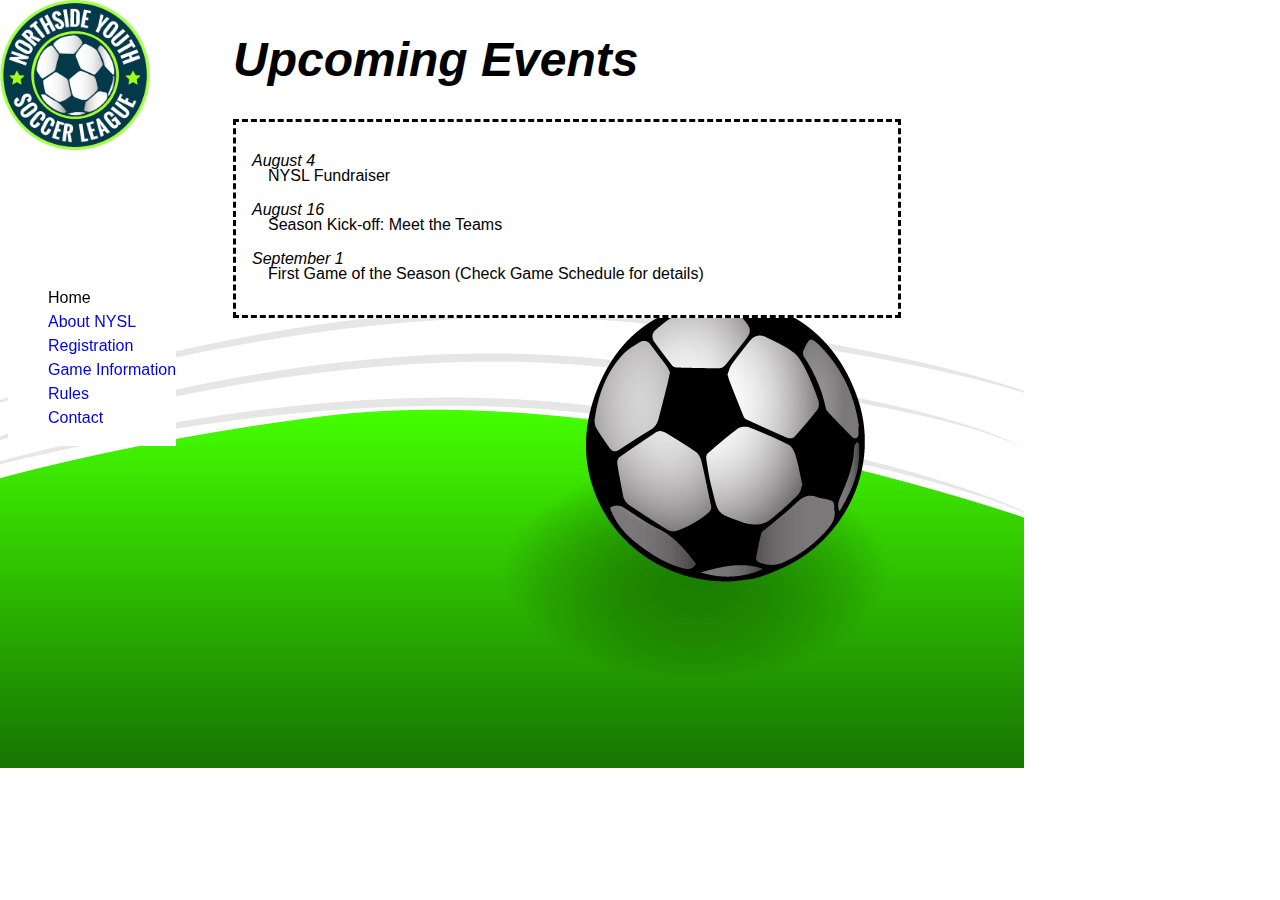
<file: NYSL WebApp/NYSL_Website/index.html>
<!DOCTYPE html>
<html lang="en">
<head>
  <meta charset="utf-8" />
  <meta name="author" content="Lee Knowlton" />
  <meta name="description" content="The NYSL Homepage" />
  <title>NYSL Home - Northside Youth Soccer League</title>
  <link href="css/nysl_3.css" rel="stylesheet" type="text/css" />
</head>
	
<body>
  <div id="container">
    <div id="pageheader">
      <h1>Upcoming Events</h1>
    </div>  
    
    <div id="nav"> 
      <ul>
      <li>Home</li>
      <li><a href="about.html">About NYSL</a></li>
      <li><a href="registration.html">Registration</a></li>
      <li><a href="info.html">Game Information</a></li>
      <li><a href="rules.html">Rules</a></li>
      <li><a href="contact.html">Contact</a></li>
      </ul>
    </div>  
    
    <div id="bodycontent">
      <div id="upcoming">
        <h2>August 4</h2>
        <p class="indent">NYSL Fundraiser</p>

        <h2>August 16</h2>
        <p class="indent">Season Kick-off: Meet the Teams</p>
        
        <h2>September 1</h2>
        <p class="indent"> First Game of the Season (Check Game Schedule for details)</p>
      </div>
    </div>
  </div>
</body>
</html>
</file>
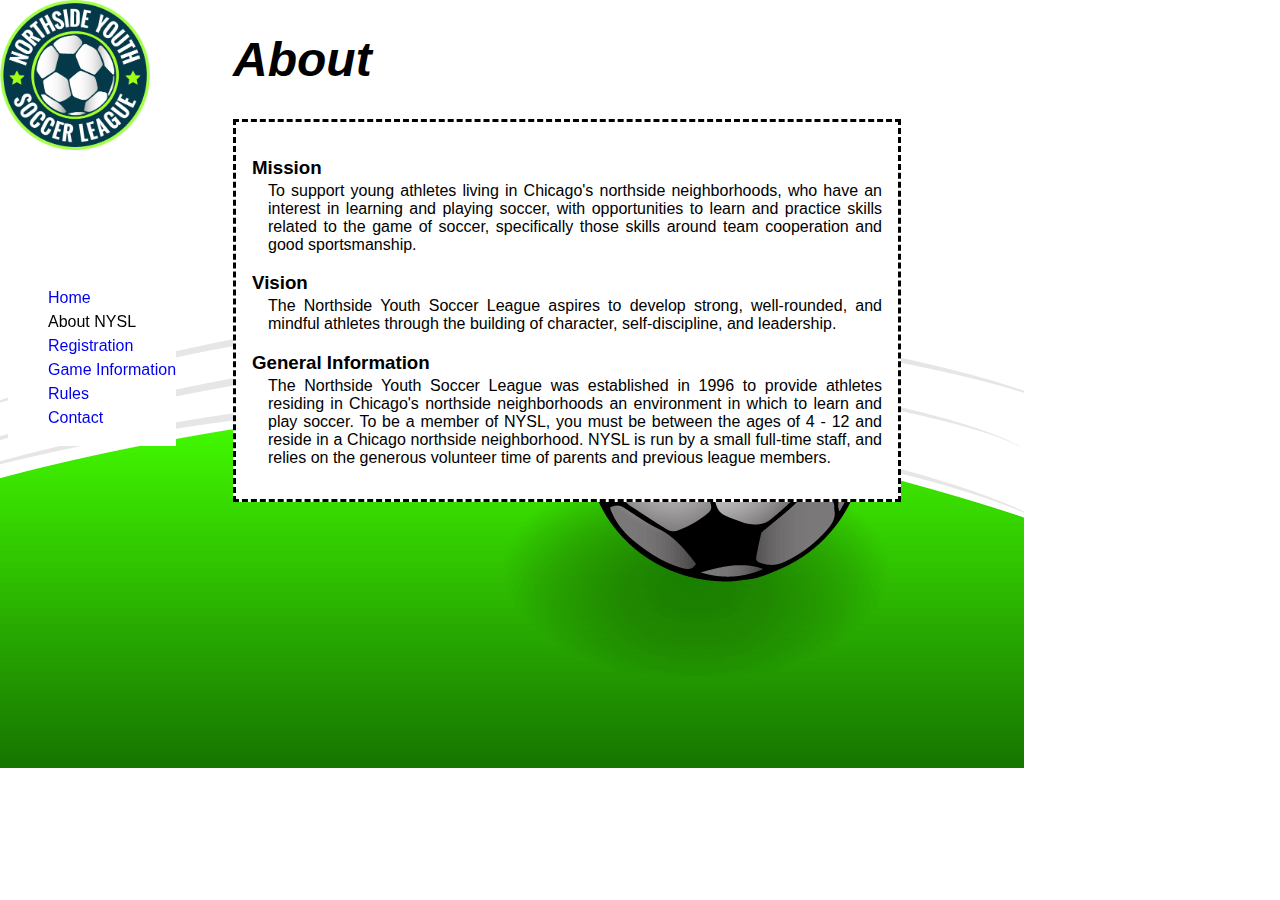
<file: NYSL WebApp/NYSL_Website/about.html>
﻿<!DOCTYPE html>
<html lang="en">
<head>
  <meta charset="utf-8" />
  <meta name="author" content="Lee Knowlton" />
  <meta name="description" content="All about the NYSL" />
  <title>About NYSL - Northside Youth Soccer League</title>
  <link href="css/nysl_3.css" rel="stylesheet" type="text/css" />
</head>
	
<body>
  <div id="container">
    <div id="pageheader">
      <h1>About</h1>
    </div>
              
    <div id="nav"> 
    <ul>
    <li><a href="index.html">Home</a></li>
    <li>About NYSL</li>
    <li><a href="registration.html">Registration</a></li>
    <li><a href="info.html">Game Information</a></li>
    <li><a href="rules.html">Rules</a></li>
    <li><a href="contact.html">Contact</a></li>
    </ul>
    </div>
    
    <div id="bodycontent">
    <h3>Mission</h3>
    <p class="indent">To support young athletes living in Chicago's northside neighborhoods, who have an interest in learning and playing soccer, with opportunities to learn and practice skills related to the game of soccer, specifically those skills around team cooperation and good sportsmanship.</p>
    
    <h3>Vision</h3>
    <p class="indent">The Northside Youth Soccer League aspires to develop strong, well-rounded, and mindful athletes through the building of character, self-discipline, and leadership.</p>
    
    <h3>General Information</h3>
    <p class="indent">The Northside Youth Soccer League was established in 1996 to provide athletes residing in Chicago's northside neighborhoods an environment in which to learn and play soccer. To be a member of NYSL, you must be between the ages of 4 - 12 and reside in a Chicago northside neighborhood. NYSL is run by a small full-time staff, and relies on the generous volunteer time of parents and previous league members.</p>
    </div>
  </div>
 </body>
</html>
</file>
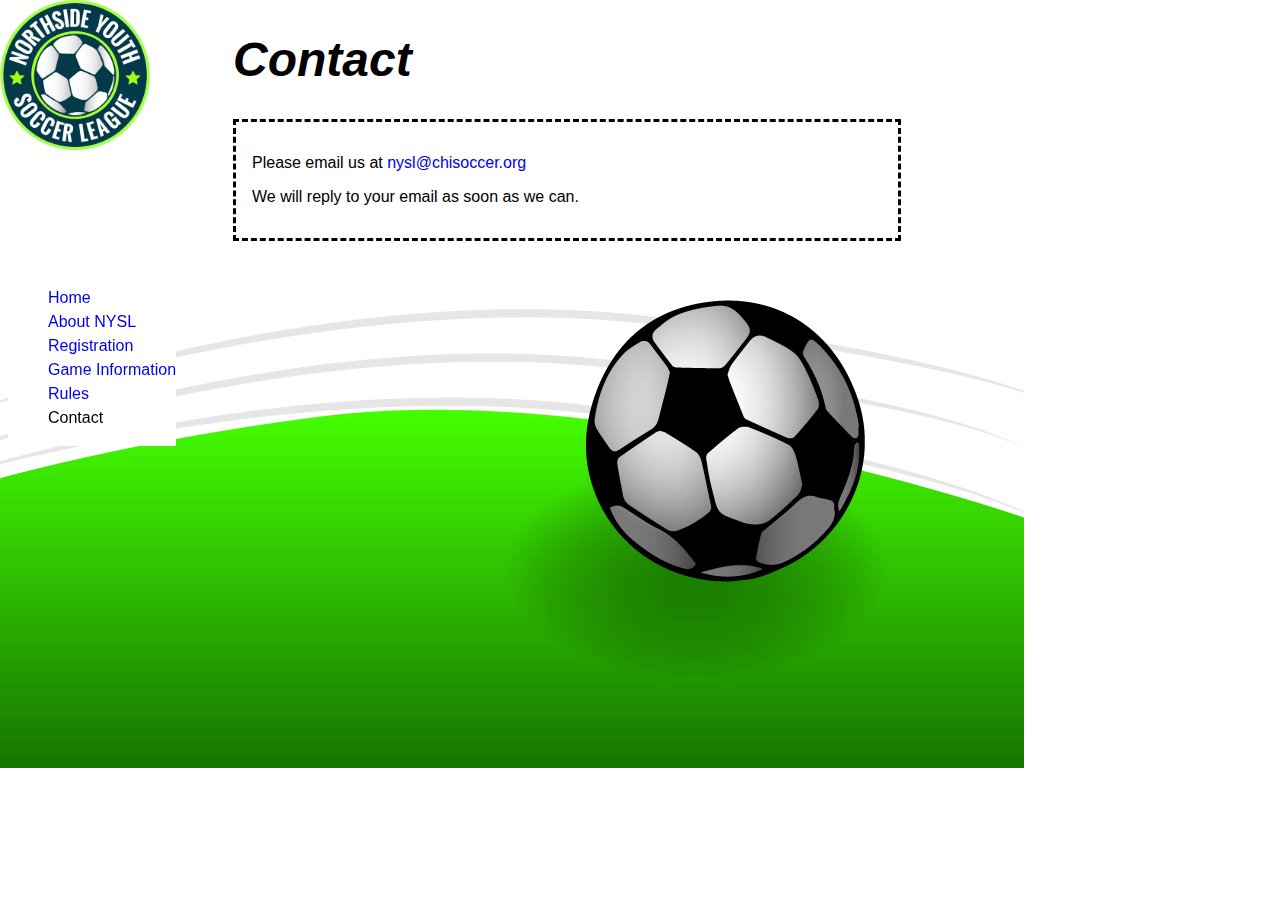
<file: NYSL WebApp/NYSL_Website/contact.html>
<!DOCTYPE html>
<html lang="en">
<head>
  <meta charset="utf-8" />
  <meta name="author" content="Lee Knowlton" />
  <meta name="description" content="Contact the NYSL" />
  <title>Contact NYSL - Northside Youth Soccer League</title>
  <link href="css/nysl_3.css" rel="stylesheet" type="text/css" />
</head>
	
<body>
  <div id="container">
    <div id="pageheader">
      <h1>Contact</h1>
    </div>    
        
    <div id="nav"> 
    <ul>
    <li><a href="index.html">Home</a></li>
    <li><a href="about.html">About NYSL</a></li>
    <li><a href="registration.html">Registration</a></li>
    <li><a href="info.html">Game Information</a></li>
    <li><a href="rules.html">Rules</a></li>
    <li>Contact</li>
    </ul>
    </div>
    
    <div id="bodycontent">
    <p>Please email us at <a href="mailto:nysl@chisoccer.org">nysl@chisoccer.org</a></p>
      
    <p>We will reply to your email as soon as we can.</p>
    </div>
  </div>
</body>
</html>
</file>
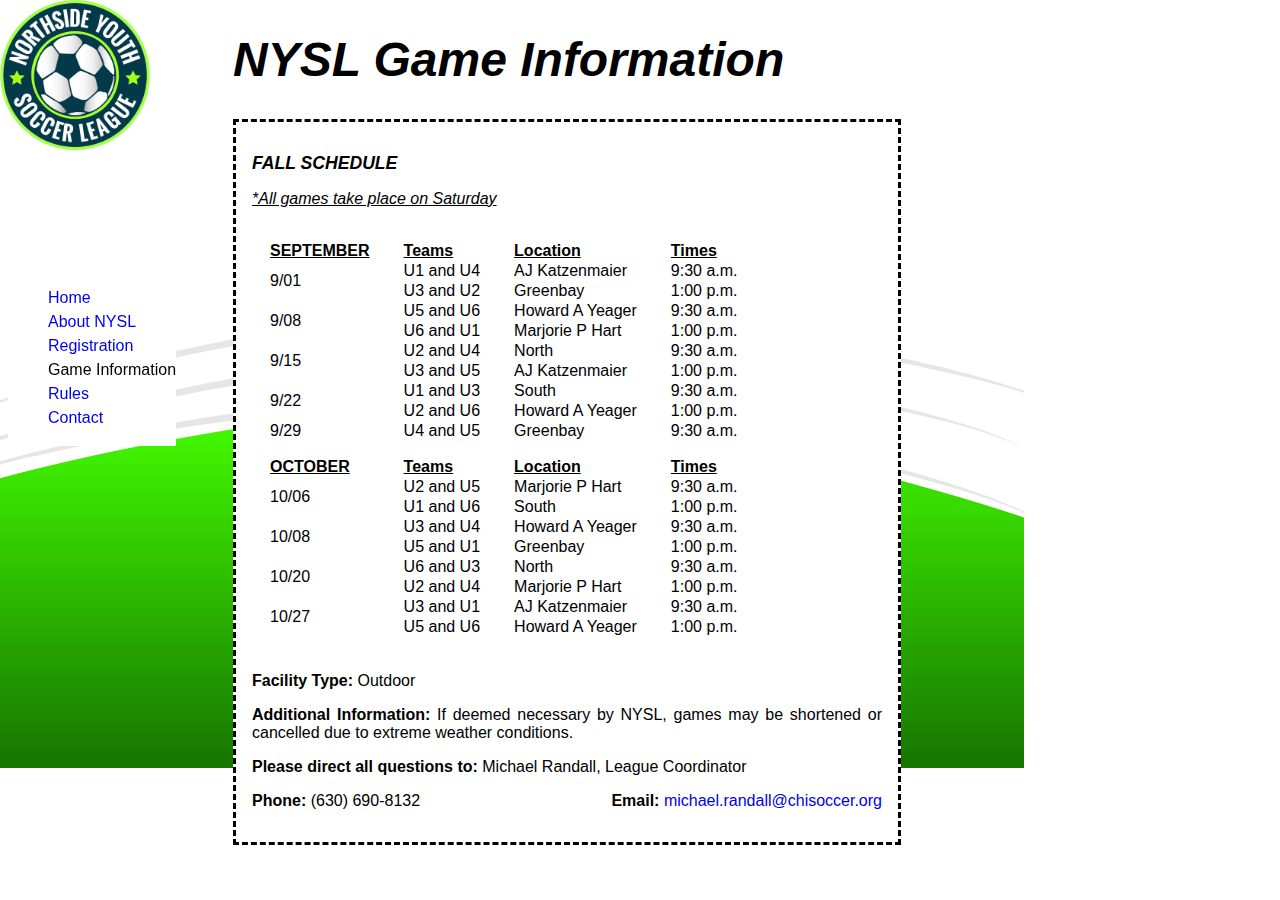
<file: NYSL WebApp/NYSL_Website/info.html>
<!DOCTYPE html>
<html lang="en">
<head>
  <meta charset="utf-8" />
  <meta name="author" content="Lee Knowlton" />
  <meta name="description" content="The NYSL Rules" />
  <title>NYSL Game Information- Northside Youth Soccer League</title>
  <link href="css/nysl_3.css" rel="stylesheet" type="text/css" />
</head>
	
<body>
  <div id="container">
    <div id="pageheader">
      <h1>NYSL Game Information</h1>
    </div>  
    
    <div id="nav"> 
      <ul>
      <li><a href="index.html">Home</a></li>
      <li><a href="about.html">About NYSL</a></li>
      <li><a href="registration.html">Registration</a></li>
      <li>Game Information</li>
      <li><a href="rules.html">Rules</a></li>
      <li><a href="contact.html">Contact</a></li>
      </ul>
    </div>  
    
    <div id="bodycontent">
     <h2><em>Fall Schedule</em></h2>
     <p class="announcement">*All games take place on Saturday</p>
     
     <div id="infotable">
       <table>
        <tr>
          <th>SEPTEMBER</th>
          <th>Teams</th>
          <th>Location</th>
          <th>Times</th>
        </tr>
        <tr>
          <td rowspan="2">9/01</td>
          <td>U1 and U4</td>
          <td>AJ Katzenmaier</td>
          <td>9:30 a.m.</td>
        </tr>
        <tr>
          <td>U3 and U2</td>
          <td>Greenbay</td>
          <td>1:00 p.m.</td>
        </tr>
        <tr>
          <td rowspan="2">9/08</td>
          <td>U5 and U6</td>
          <td>Howard A Yeager</td>
          <td>9:30 a.m.</td>
        </tr>
        <tr>
          <td>U6 and U1</td>
          <td>Marjorie P Hart</td>
          <td>1:00 p.m.</td>
       <tr>
          <td rowspan="2">9/15</td>
          <td>U2 and U4</td>
          <td>North</td>
          <td>9:30 a.m.</td>
        </tr>
        <tr>
          <td>U3 and U5</td>
          <td>AJ Katzenmaier</td>
          <td>1:00 p.m.</td>
        <tr>
          <td rowspan="2">9/22</td>
          <td>U1 and U3</td>
          <td>South</td>
          <td>9:30 a.m.</td>
        </tr>
        <tr>
          <td>U2 and U6</td>
          <td>Howard A Yeager</td>
          <td>1:00 p.m.</td>
        <tr>
          <td>9/29</td>
          <td>U4 and U5</td>
          <td>Greenbay</td>
          <td>9:30 a.m.</td>
        </tr>
        <tr>
          <th>OCTOBER</th>
          <th>Teams</th>
          <th>Location</th>
          <th>Times</th>
        </tr>
        <tr>
          <td rowspan="2">10/06</td>
          <td>U2 and U5</td>
          <td>Marjorie P Hart</td>
          <td>9:30 a.m.</td>
        </tr>
        <tr>
          <td>U1 and U6</td>
          <td>South</td>
          <td>1:00 p.m.</td>
        </tr>
        <tr>
          <td rowspan="2">10/08</td>
          <td>U3 and U4</td>
          <td>Howard A Yeager</td>
          <td>9:30 a.m.</td>
        </tr>
        <tr>
          <td>U5 and U1</td>
          <td>Greenbay</td>
          <td>1:00 p.m.</td>
       <tr>
          <td rowspan="2">10/20</td>
          <td>U6 and U3</td>
          <td>North</td>
          <td>9:30 a.m.</td>
        </tr>
        <tr>
          <td>U2 and U4</td>
          <td>Marjorie P Hart</td>
          <td>1:00 p.m.</td>
        <tr>
          <td rowspan="2">10/27</td>
          <td>U3 and U1</td>
          <td>AJ Katzenmaier</td>
          <td>9:30 a.m.</td>
        </tr>
        <tr>
          <td>U5 and U6</td>
          <td>Howard A Yeager</td>
          <td>1:00 p.m.</td>
        </tr>
      </table>
    </div>
    <p><br><strong>Facility Type:</strong> Outdoor</p>
    <p><strong>Additional Information:</strong> If deemed necessary by NYSL, games may be shortened or cancelled due to extreme weather conditions.</p> 
    <p><strong>Please direct all questions to:</strong> Michael Randall, League Coordinator</p>
    <address>
      <p><span style="float: left;"><strong>Phone:</strong> (630) 690-8132</span></p>
      <p style="text-align: right"><strong>Email:</strong> <a href="mailto:michael.randall@chisoccer.org">michael.randall@chisoccer.org</a></p>
    </address>
    </div>
  </div>
</body>
</html>
</file>
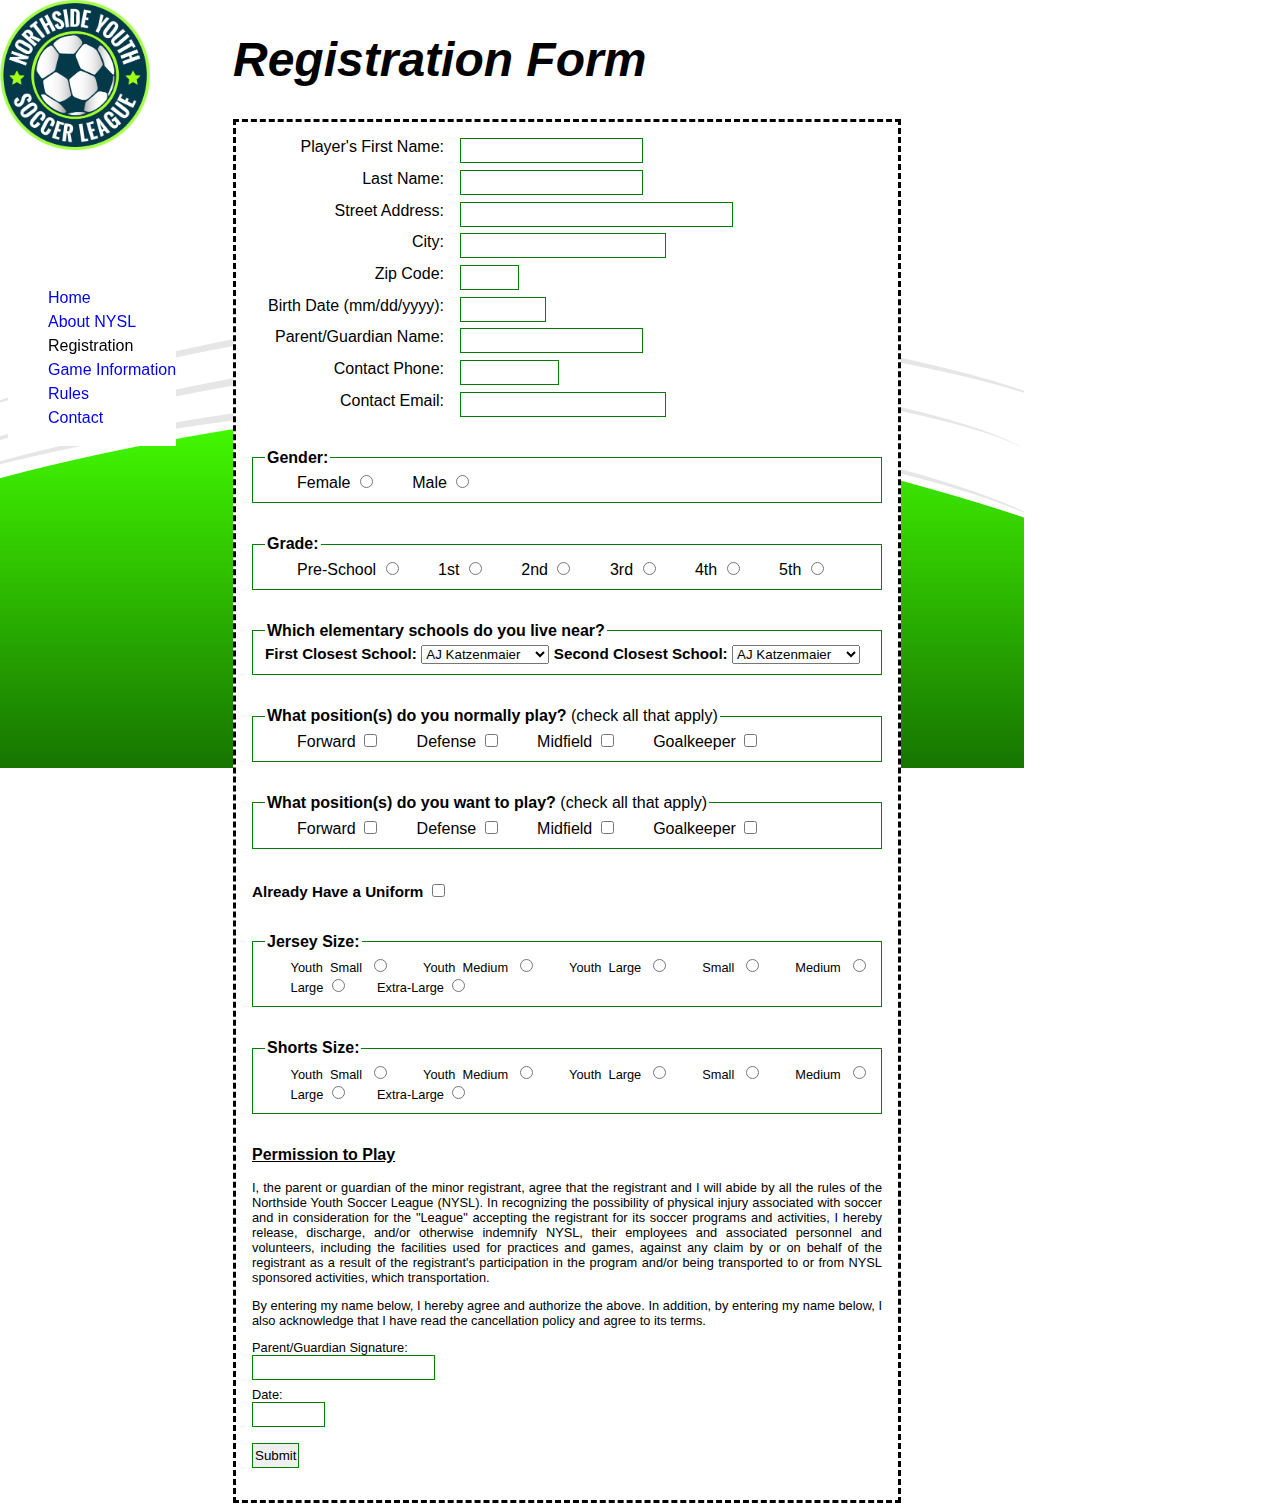
<file: NYSL WebApp/NYSL_Website/registration.html>
<!DOCTYPE html>
<html lang="en">
<head>
  <meta charset="utf-8" />
  <meta name="author" content="Lee Knowlton" />
  <meta name="description" content="NYSL Registration" />
  <title>NYSL Registration- Northside Youth Soccer League</title>
  <link href="css/nysl_3.css" rel="stylesheet" type="text/css" />

</head>

<body>
<div id="container">
  <div id="pageheader">
    <h1>Registration Form</h1>
  </div>    

  <div id="nav"> 
    <ul>
      <li><a href="index.html">Home</a></li>
      <li><a href="about.html">About NYSL</a></li>
      <li>Registration</li>
      <li><a href="info.html">Game Information</a></li>
      <li><a href="rules.html">Rules</a></li>
      <li><a href="contact.html">Contact</a></li>
    </ul>
  </div>
  
  <div id="bodycontent">
    <form method="get" action="show_data.html"> 
      <div class="stylized">
        <label for="first_name">Player's First Name:</label>
        <input type="text" name="first_name" id="first_name"/>
        <label for="last_name">Last Name:</label>
        <input type="text" name="last_name" id="last_name"/>
        <label for="street_address">Street Address:</label>
        <input type="text" name="street_address" id="street_address"/>
        <label for="city">City:</label>
        <input type="text" name="city" id="city"/>
        <label for="zip">Zip Code:</label>
        <input type="text" name="zip" id="zip"/>
        <label for="birth_date">Birth Date (mm/dd/yyyy):</label>
        <input type="text" name="birth_date" id="birth_date"/>
        <label for="parent_guardian">Parent/Guardian Name:</label>
        <input type="text" name="parent_guardian" id="parent_guardian"/>
        <label for="contact_phone">Contact Phone:</label>
        <input type="text" name="contact_phone" id="contact_phone"/>
        <label for="contact_email">Contact Email:</label>
        <input type="text" name="contact_email" id="contact_email"/>
      </div>
      <fieldset>
        <legend>Gender:</legend>
        <label for="female">Female</label>
        <input type="radio" name="gender" id="female" value="female"/>
        <label for="male">Male</label>
        <input type="radio" name="gender" id="male" value="male"/>
      </fieldset>
      
      <fieldset>
        <legend>Grade:</legend>
        <label for="pre_school">Pre-School</label>
        <input type="radio" name="grade" id="pre_school" value="pre_school"/>
        <label for="1st">1st</label>
        <input type="radio" name="grade" id="1st" value="1st"/>
        <label for="2nd">2nd</label>
        <input type="radio" name="grade" id="2nd" value="2nd"/>
        <label for="3rd">3rd</label>
        <input type="radio" name="grade" id="3rd" value="3rd"/>
        <label for="4th">4th</label>
        <input type="radio" name="grade" id="4th" value="4th"/>
        <label for="5th">5th</label>
        <input type="radio" name="grade" id="5th" value="5th"/>
      </fieldset>
      
      <fieldset>
        <legend>Which elementary schools do you live near?</legend>
        <label for="school_1" class="impinfo">First Closest School:</label>
        <select name="school_1" id="school_1">
          <option value="katzenmaier">AJ Katzenmaier</option>
          <option value="greenbay">Greenbay</option>
          <option value="yeager">Howard A Yeager</option>
          <option value="hart">Marjorie P Hart</option>
          <option value="north">North Elementary</option>
          <option value="south">South Elementary</option>
        </select>

        <label for="school_2" class="impinfo">Second Closest School:</label>
        <select name="school_2" id="school_2">
          <option value="katzenmaier">AJ Katzenmaier</option>
          <option value="greenbay">Greenbay</option>
          <option value="yeager">Howard A Yeager</option>
          <option value="hart">Marjorie P Hart</option>
          <option value="north">North Elementary</option>
          <option value="south">South Elementary</option>
        </select>
      </fieldset>
      
      <fieldset>
        <legend>What position(s) do you normally play? <span class="note">(check all that apply)</span></legend>
        <label for="n_forward">Forward</label>
        <input type="checkbox" name="normal_position" id="n_forward" value="n_forward"/>
        <label for="n_defense">Defense</label>
        <input type="checkbox" name="normal_position" id="n_defense" value="n_defense"/>
        <label for="n_midfield">Midfield</label>
        <input type="checkbox" name="normal_position" id="n_midfield" value="n_midfield"/>
        <label for="n_goalkeeper">Goalkeeper</label>
        <input type="checkbox" name="normal_position" id="n_goalkeeper" value="n_goalkeeper"/>
      </fieldset>
      
      <fieldset>
        <legend>What position(s) do you want to play? <span class="note">(check all that apply)</span></legend>
        <label for="w_forward">Forward</label>
        <input type="checkbox" name="want_position" id="w_forward" value="w_forward"/>
        <label for="w_defense">Defense</label>
        <input type="checkbox" name="want_position" id="w_defense" value="w_defense"/>
        <label for="w_midfield">Midfield</label>
        <input type="checkbox" name="want_position" id="w_midfield" value="w_midfield"/>
        <label for="w_goalkeeper">Goalkeeper</label>
        <input type="checkbox" name="want_position" id="w_goalkeeper" value="w_goalkeeper"/>
      </fieldset>
      
        <label for="uniform" class="impinfo">Already Have a Uniform</label>
        <input type="checkbox" name="uniform" id="uniform"/>
      
      <fieldset>
        <legend>Jersey Size:</legend>
        <span class="uniformchoice">
          <label for="j_y_small">Youth Small</label>
          <input type="radio" name="jersey_size" id="j_y_small" value="j_y_small"/>
          <label for="j_y_medium">Youth Medium</label>
          <input type="radio" name="jersey_size" id="j_y_medium" value="j_y_medium"/>
          <label for="j_y_large">Youth Large</label>
          <input type="radio" name="jersey_size" id="j_y_large" value="j_y_large"/>
          <label for="j_small">Small</label>
          <input type="radio" name="jersey_size" id="j_small" value="j_small"/>
          <label for="j_medium">Medium</label>
          <input type="radio" name="jersey_size" id="j_medium" value="j_medium"/>
          <label for="j_large">Large</label>
          <input type="radio" name="jersey_size" id="j_large" value="j_large"/>
          <label for="j_x_large">Extra-Large</label>
          <input type="radio" name="jersey_size" id="j_x_large" value="j_x_large"/>
        </span>
      </fieldset>
      
      <fieldset>
        <legend>Shorts Size:</legend>
        <span class="uniformchoice">
          <label for="s_y_small">Youth Small</label>
          <input type="radio" name="shorts_size" id="s_y_small" value="s_y_small"/>
          <label for="s_y_medium">Youth Medium</label>
          <input type="radio" name="shorts_size" id="s_y_medium" value="s_y_medium"/>
          <label for="s_y_large">Youth Large</label>
          <input type="radio" name="shorts_size" id="s_y_large" value="s_y_large"/>
          <label for="s_small">Small</label>
          <input type="radio" name="shorts_size" id="s_small" value="s_small"/>
          <label for="s_medium">Medium</label>
          <input type="radio" name="shorts_size" id="s_medium" value="s_medium"/>
          <label for="s_large">Large</label>
          <input type="radio" name="shorts_size" id="s_large" value="s_large"/>
          <label for="s_x_large">Extra-Large</label>
          <input type="radio" name="shorts_size" id="s_x_large" value="s_x_large"/>
        </span>
      </fieldset>
      
      <h3>Permission to Play</h3>
      <div class="contract">
        <p>
          I, the parent or guardian of the minor registrant, agree that the registrant and I will abide by all the rules of the Northside Youth Soccer League (NYSL). In recognizing the possibility of physical injury associated with soccer and in consideration for the "League" accepting the registrant for its soccer programs and activities, I hereby release, discharge, and/or otherwise indemnify NYSL, their employees and associated personnel and volunteers, including the facilities used for practices and games, against any claim by or on behalf of the registrant as a result of the registrant's participation in the program and/or being transported to or from NYSL sponsored activities, which transportation.       
        </p>
        <p>
          By entering my name below, I hereby agree and authorize the above. In addition, by entering my name below, I also acknowledge that I have read the cancellation policy and agree to its terms.
        </p>
        <p>
          <label for="signature">Parent/Guardian Signature:</label>
          <input type="text" name="signature" id="signature"/>
          <label for="sig_date">Date:</label>
          <input type="text" name="sig_date" id="sig_date"/>
        </p>
      </div>
      <p><input type="submit"/></p>
      
    </form>
  </div>
</div>
</body>
</html>
</file>
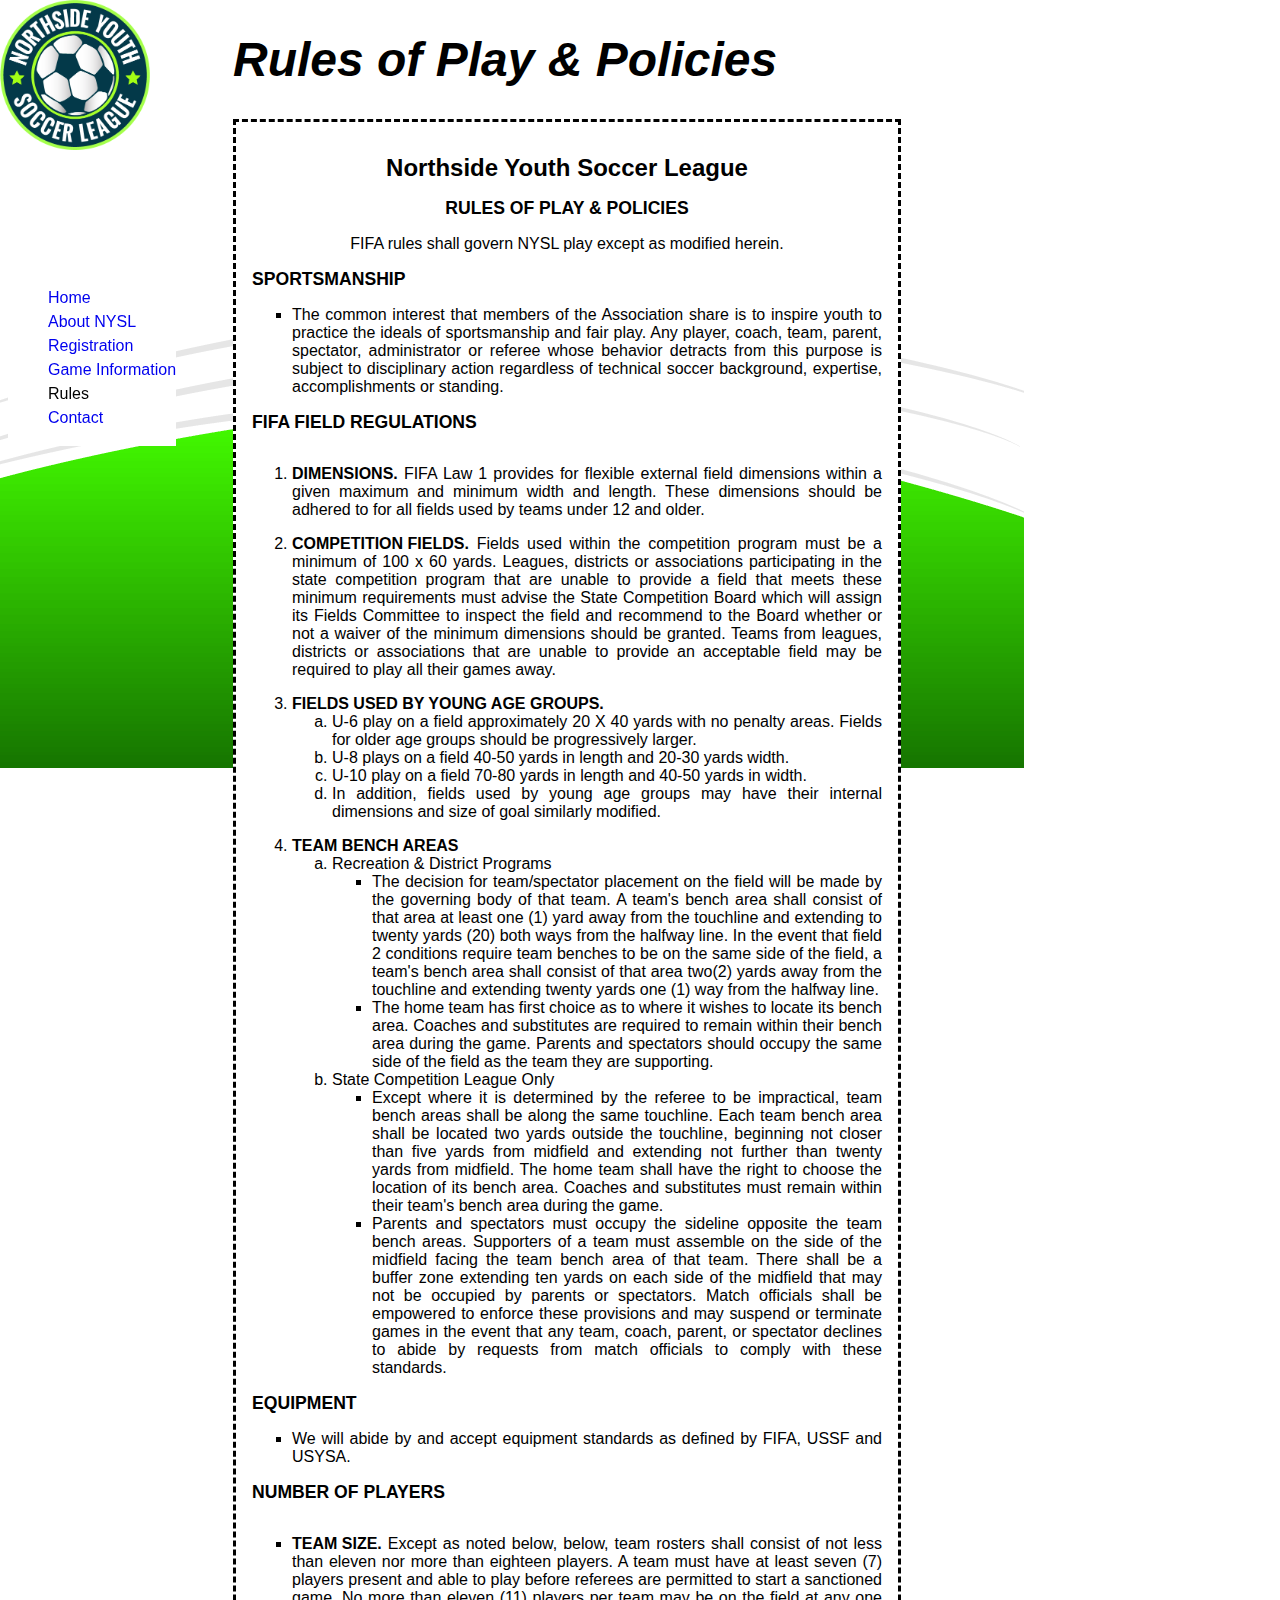
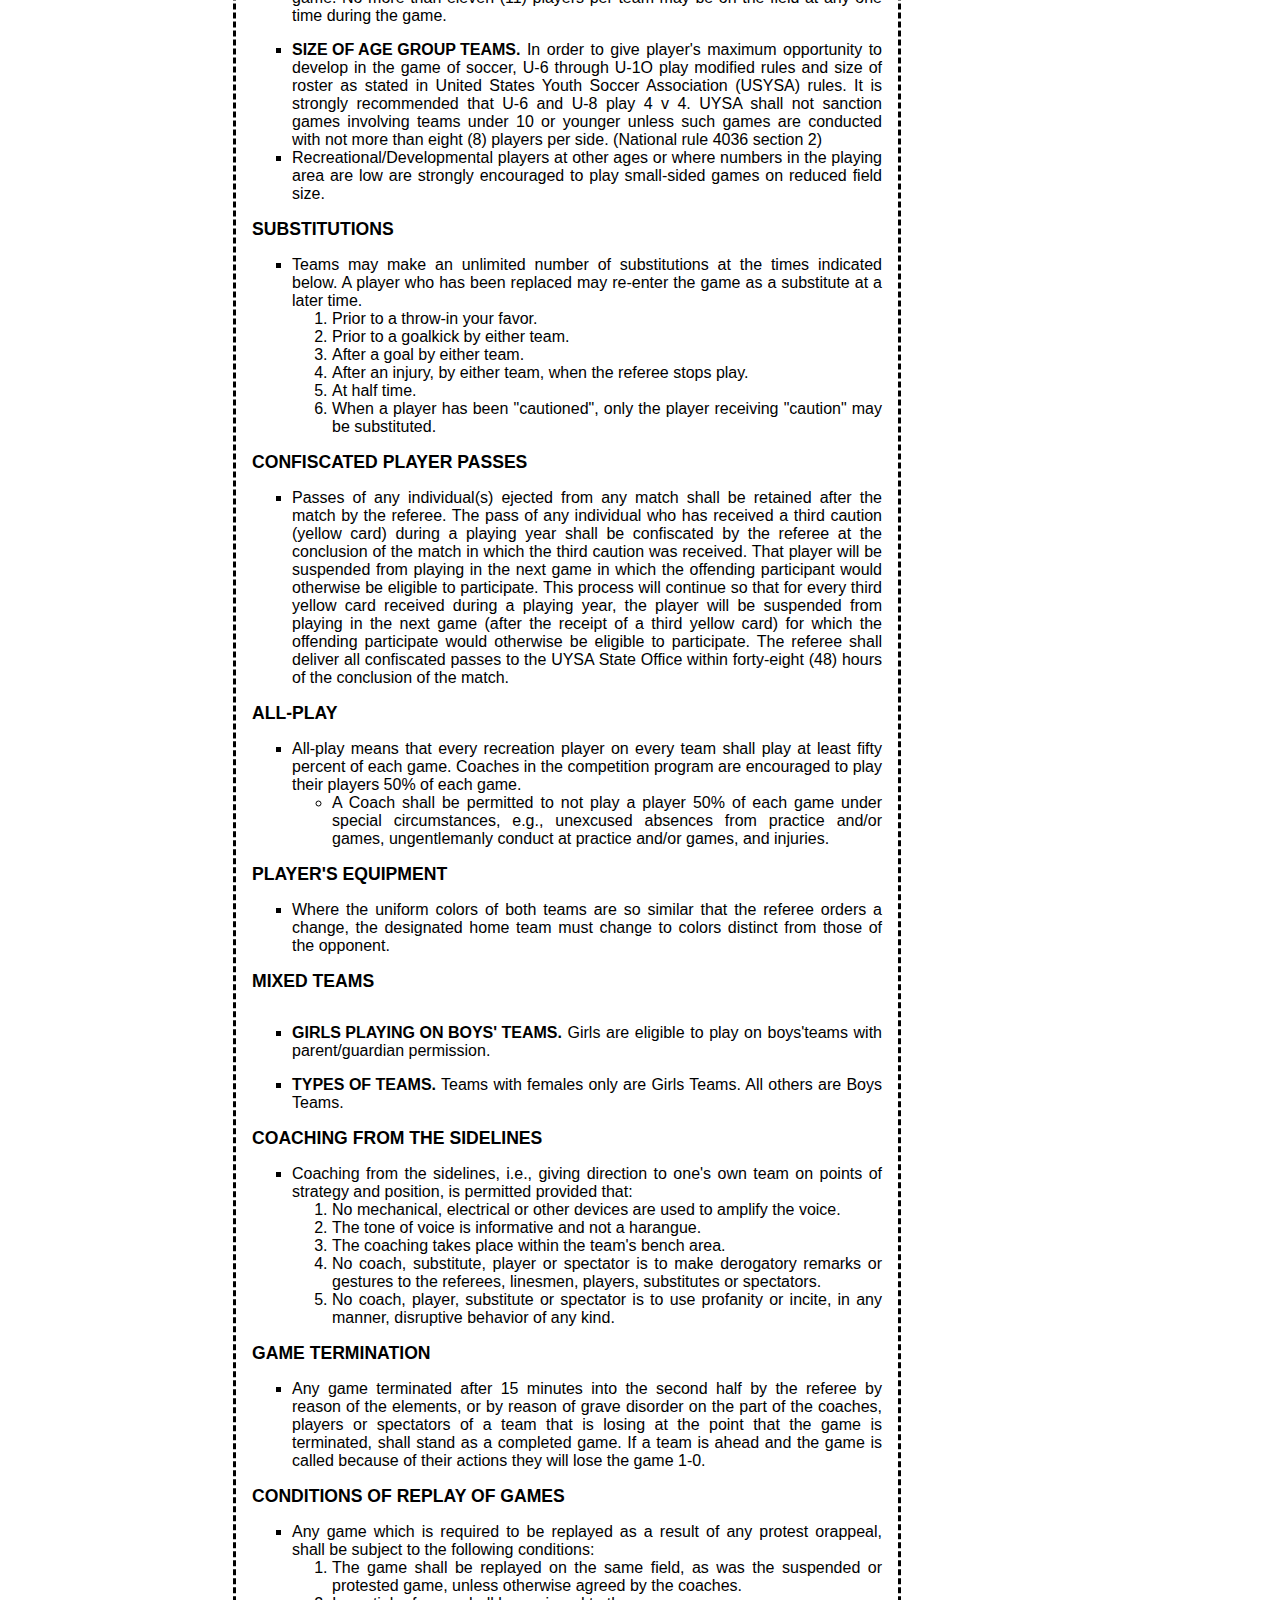
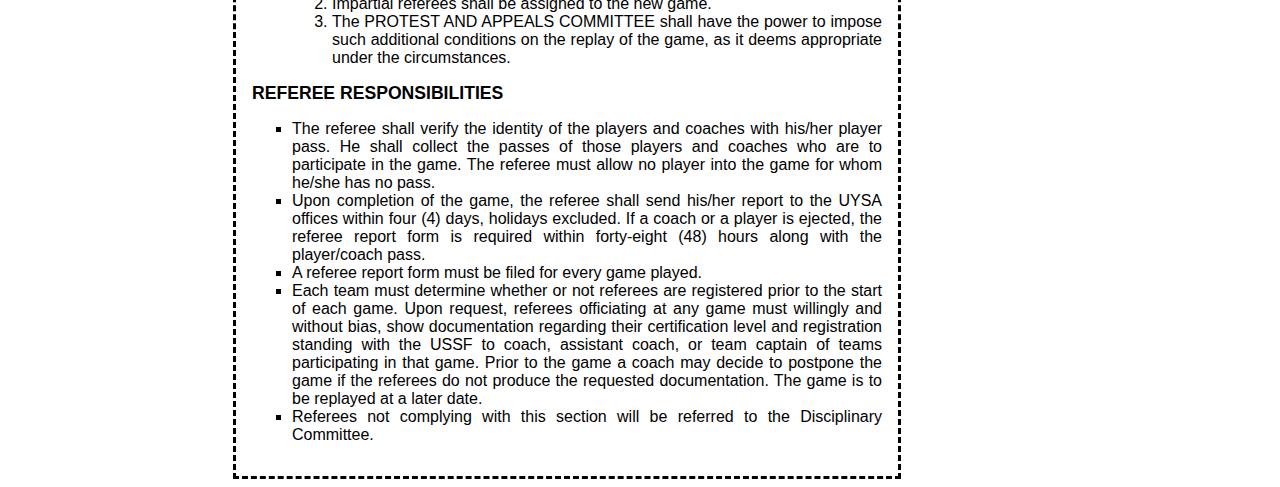
<file: NYSL WebApp/NYSL_Website/rules.html>
<!DOCTYPE html>
<html lang="en">
<head>
  <meta charset="utf-8" />
  <meta name="author" content="Lee Knowlton" />
  <meta name="description" content="The NYSL Rules" />
  <title>NYSL Rules Of Play &amp; Policies- Northside Youth Soccer League</title>
  <link href="css/nysl_3.css" rel="stylesheet" type="text/css" />
  <style type="text/css">
    h3 {
      font-size: 1.1em;
      text-transform:uppercase;
    }
  </style>
</head>
	
<body>
  <div id="container">
    <div id="pageheader">
      <h1>Rules of Play &amp; Policies</h1>
    </div>  
    
    <div id="nav"> 
      <ul>
        <li><a href="index.html">Home</a></li>
        <li><a href="about.html">About NYSL</a></li>
        <li><a href="registration.html">Registration</a></li>
        <li><a href="info.html">Game Information</a></li>
        <li>Rules</li>
        <li><a href="contact.html">Contact</a></li>
      </ul>
    </div>  
    
    <div id="bodycontent">
     <div id="titlecenter">
       <h1>Northside Youth Soccer League</h1>
       <h2>Rules of Play &amp; Policies</h2>
       <p>FIFA rules shall govern NYSL play except as modified herein.</p>
     </div>
     
     <div id="rules">
       <h2>Sportsmanship</h2>
       <ul>
        <li>The common interest that members of the Association share is to inspire youth to practice the ideals of sportsmanship and fair play. Any player, coach, team, parent, spectator, administrator or referee whose behavior detracts from this purpose is subject to disciplinary action regardless of technical soccer background, expertise, accomplishments or standing.</li>
       </ul>
       
       <h2>Fifa Field Regulations</h2>
       <ol>
         <li><h3>Dimensions.</h3> FIFA Law 1 provides for flexible external field dimensions within a given maximum and minimum width and length. These dimensions should be adhered to for all fields used by teams under 12 and older. 
         </li>
         
         <li><h3>Competition Fields.</h3> Fields used within the competition program must be a minimum of 100 x 60 yards. Leagues, districts or associations participating in the state competition program that are unable to provide a field that meets these minimum requirements must advise the State Competition Board which will assign its Fields Committee to inspect the field and recommend to the Board whether or not a waiver of the minimum dimensions should be granted. Teams from leagues, districts or associations that are unable to provide an acceptable field may be required to play all their games away.
         </li>
         
         <li><h3>Fields Used By Young Age Groups.</h3>
         <ol type="a">
           <li>U-6 play on a field approximately 20 X 40 yards with no penalty areas. Fields for older age groups should be progressively larger.</li>
           <li>U-8 plays on a field 40-50 yards in length and 20-30 yards width.</li>
           <li>U-10 play on a field 70-80 yards in length and 40-50 yards in width.</li>
           <li>In addition, fields used by young age groups may have their internal dimensions and size of goal similarly modified.</li>
         </ol>
         </li>
         
         <li><h3>Team Bench Areas</h3>
         <ol type="a">
          <li>Recreation &amp; District Programs
            <ul>
              <li>The decision for team/spectator placement on the field will be made by the governing body of that team. A team's bench area shall consist of that area at least one (1) yard away from the touchline and extending to twenty yards (20) both ways from the halfway line. In the event that field 2 conditions require team benches to be on the same side of the field, a team's bench area shall consist of that area two(2) yards away from the touchline and extending twenty yards one (1) way from the halfway line.</li>
              <li>The home team has first choice as to where it wishes to locate its bench area. Coaches and substitutes are required to remain within their bench area during the game. Parents and spectators should occupy the same side of the field as the team they are supporting.</li>
            </ul>
            </li>
          <li>State Competition League Only
            <ul>
              <li>Except where it is determined by the referee to be impractical, team bench areas shall be along the same touchline. Each team bench area shall be located two yards outside the touchline, beginning not closer than five yards from midfield and extending not further than twenty yards from midfield. The home team shall have the right to choose the location of its bench area. Coaches and substitutes must remain within their team's bench area during the game.</li>
              <li>Parents and spectators must occupy the sideline opposite the team bench areas. Supporters of a team must assemble on the side of the midfield facing the team bench area of that team. There shall be a buffer zone extending ten yards on each side of the midfield that may not be occupied by parents or spectators. Match officials shall be empowered to enforce these provisions and may suspend or terminate games in the event that any team, coach, parent, or spectator declines to abide by requests from match officials to comply with these standards.</li>
            </ul>
            </li>
          </ol>
          </li>
        </ol>
        
        <h2>Equipment</h2>
          <ul>
            <li>We will abide by and accept equipment standards as defined by FIFA, USSF and USYSA.</li>
          </ul>
        
        <h2>Number of Players</h2>
        <ul>
          <li><h3>Team Size.</h3> Except as noted below, below, team rosters shall consist of not less than eleven nor more than eighteen players. A team must have at least seven (7) players present and able to play before referees are permitted to start a sanctioned game. No more than eleven (11) players per team may be on the field at any one time during the game.</li>
          <li><h3>Size of Age Group Teams.</h3> In order to give player's maximum opportunity to develop in the game of soccer, U-6 through U-1O play modified rules and size of roster as stated in United States Youth Soccer Association (USYSA) rules. It is strongly recommended that U-6 and U-8 play 4 v 4. UYSA shall not sanction games involving teams under 10 or younger unless such games are conducted with not more than eight (8) players per side. (National rule 4036 section 2)</li>
          <li>Recreational/Developmental players at other ages or where numbers in the playing area are low are strongly encouraged to play small-sided games on reduced field size.</li>
        </ul>
        
        <h2>Substitutions</h2>
        <ul>
          <li>Teams may make an unlimited number of substitutions at the times indicated below. A player who has been replaced may re-enter the game as a substitute at a later time.
          <ol>
            <li>Prior to a throw-in your favor.</li>
            <li>Prior to a goalkick by either team.</li>
            <li>After a goal by either team.</li>
            <li>After an injury, by either team, when the referee stops play.</li>
            <li>At half time.</li>
            <li>When a player has been &quot;cautioned&quot;, only the player receiving &quot;caution&quot; may be substituted.</li>
          </ol>
          </li>
        </ul>
        
        <h2>Confiscated Player Passes</h2>
        <ul>
          <li>Passes of any individual(s) ejected from any match shall be retained after the match by the referee. The pass of any individual who has received a third caution (yellow card) during a playing year shall be confiscated by the referee at the conclusion of the match in which the third caution was received. That player will be suspended from playing in the next game in which the offending participant would otherwise be eligible to participate. This process will continue so that for every third yellow card received during a playing year, the player will be suspended from playing in the next game (after the receipt of a third yellow card) for which the offending participate would otherwise be eligible to participate. The referee shall deliver all confiscated passes to the UYSA State Office within forty-eight (48) hours of the conclusion of the match.</li>
        </ul>
        
        <h2>All-Play</h2>
        <ul>
          <li>All-play means that every recreation player on every team shall play at least fifty percent of each game. Coaches in the competition program are encouraged to play their players 50% of each game.
          <ul style="list-style-type:circle;">
            <li>A Coach shall be permitted to not play a player 50% of each game under special circumstances, e.g., unexcused absences from practice and/or games, ungentlemanly conduct at practice and/or games, and injuries.</li>
          </ul>
          </li>
        </ul>
        
        <h2>Player's Equipment</h2>
        <ul>
          <li>Where the uniform colors of both teams are so similar that the referee orders a change, the designated home team must change to colors distinct from those of the opponent.</li>
        </ul>
          
        <h2>Mixed Teams</h2>
        <ul>
          <li><h3>Girls Playing On Boys' Teams.</h3> Girls are eligible to play on boys'teams with parent/guardian permission.</li>
          <li><h3>Types of Teams.</h3> Teams with females only are Girls Teams. All others are Boys Teams.</li>
        </ul>
        
        <h2>Coaching from the Sidelines</h2>
        <ul>
          <li>Coaching from the sidelines, i.e., giving direction to one's own team on points of strategy and position, is permitted provided that:
          <ol>
            <li>No mechanical, electrical or other devices are used to amplify the voice.</li>
            <li>The tone of voice is informative and not a harangue.</li>
            <li>The coaching takes place within the team's bench area.</li>
            <li>No coach, substitute, player or spectator is to make derogatory remarks or gestures to the referees, linesmen, players, substitutes or spectators.</li>
            <li>No coach, player, substitute or spectator is to use profanity or incite, in any manner, disruptive behavior of any kind.</li>
          </ol>
          </li>
        </ul>
        
        <h2>Game Termination</h2>
        <ul>
          <li>Any game terminated after 15 minutes into the second half by the referee by reason of the elements, or by reason of grave disorder on the part of the coaches, players or spectators of a team that is losing at the point that the game is terminated, shall stand as a completed game. If a team is ahead and the game is called because of their actions they will lose the game 1-0. 
        </ul>
        
        <h2>Conditions of Replay of Games</h2>
        <ul>
          <li>Any game which is required to be replayed as a result of any protest orappeal, shall be subject to the following conditions:
          <ol>
            <li>The game shall be replayed on the same field, as was the suspended or protested game, unless otherwise agreed by the coaches.</li>
            <li>Impartial referees shall be assigned to the new game.</li>
            <li>The PROTEST AND APPEALS COMMITTEE shall have the power to impose such additional conditions on the replay of the game, as it deems appropriate under the circumstances.</li>
          </ol>
          </li>
        </ul>
        
        <h2>Referee Responsibilities</h2> 
        <ul>
          <li> The referee shall verify the identity of the players and coaches with his/her player pass. He shall collect the passes of those players and coaches who are to participate in the game. The referee must allow no player into the game for whom he/she has no pass.</li>
          <li>Upon completion of the game, the referee shall send his/her report to the UYSA offices within four (4) days, holidays excluded. If a coach or a player is ejected, the referee report form is required within forty-eight (48) hours along with the player/coach pass.</li>
          <li>A referee report form must be filed for every game played.</li>
          <li>Each team must determine whether or not referees are registered prior to the start of each game. Upon request, referees officiating at any game must willingly and without bias, show documentation regarding their certification level and registration standing with the USSF to coach, assistant coach, or team captain of teams participating in that game. Prior to the game a coach may decide to postpone the game if the referees do not produce the requested documentation. The game is to be replayed at a later date.</li>
          <li>Referees not complying with this section will be referred to the Disciplinary Committee.</li>
        </ul>
      </div>
    </div>
   </div>
</body>
</html>
</file>
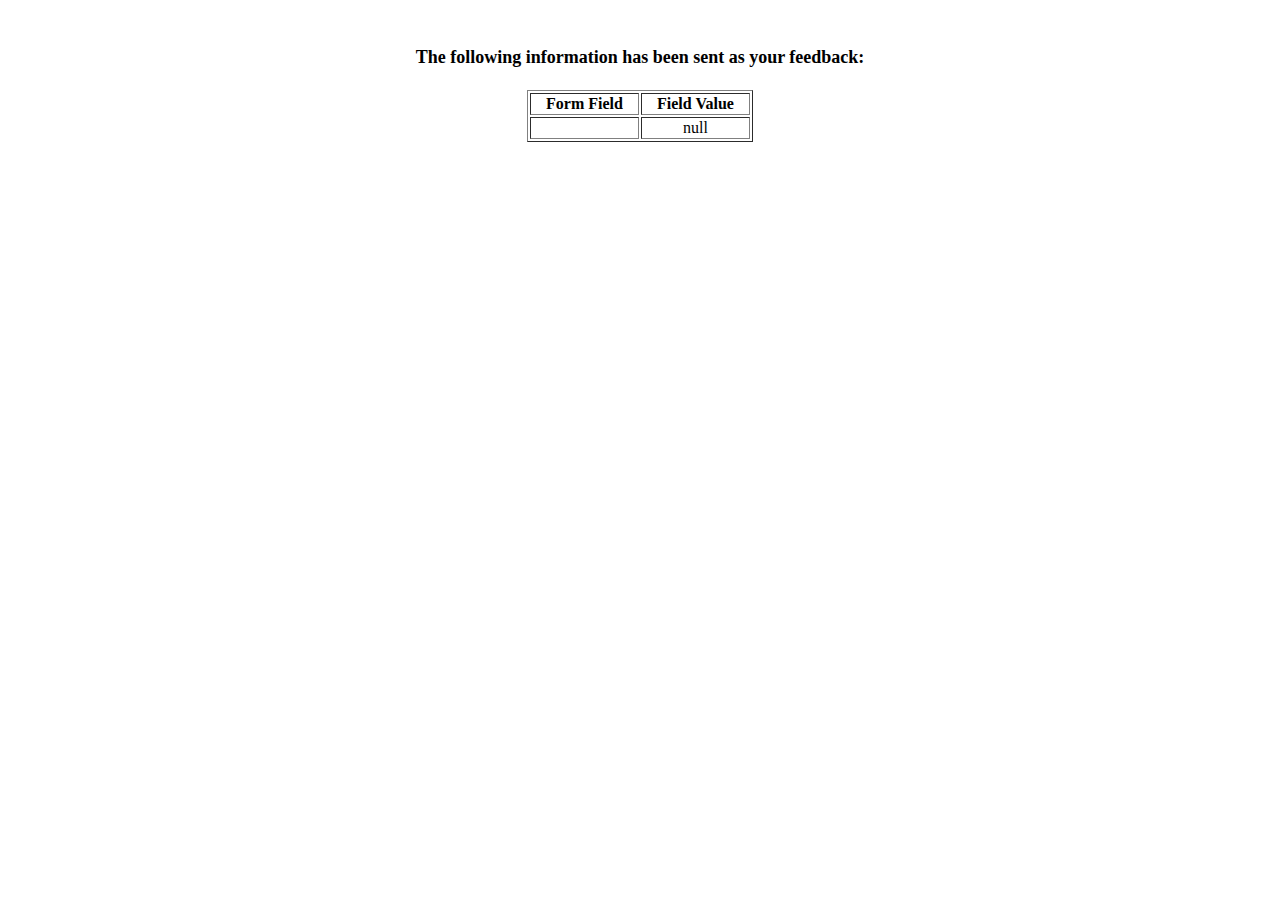
<file: NYSL WebApp/NYSL_Website/show_data.html>
<html>
<head>
<title>Feedback Sent</title>
</head>
<body>
<p align=center>&nbsp;</p>
<h1 align=center><font size="+1">The following information has been sent as your
  feedback:</font></h1>

<table border="1" align=center width="226">
  <tr>
    <th align="center">Form Field</th>
    <th align="center">Field Value</th>
  </tr>

<script language="javascript">
var args = location.search.substr(1).split('&');
for (var i = 0; i < args.length; ++i) {
  var parts = args[i].split('=');
  if (parts != null) {
    var field = parts[0];
    var value = parts[1];
    if (value == null) {
      value = "null"
    }
    else {
      value = '"' + unescape(value.replace(/\+/g, ' ')) + '"';
    }

    document.writeln('<tr><td align="center">' + field + '</td>');
    document.writeln('<td align="center">' + value + '</td></tr>');
  }
}
</script>

<noscript>
<tr><td>
<p>You need to turn on Javascript in your browser.</p>

<p>In Microsoft Internet Explorer 4 or greater:</p>
<ul>
<li>From the "Tools" menu (in IE 4, it's the "View" menu), select "Internet Options".</li>
<li>Click on the "Security" tab.</li>
<li>Click on the "Custom Level" button. (In IE 4, select "Custom"
and then click on "Settings...".)</li>
<li>Under "Active scripting" make sure "Enable" is selected.</li>
</ul>

<p>In Netscape version 4 or greater:</p>
<ul>
<li>From the <b>Edit</b> menu, select <b>Preferences</b>.</li>
<li>In the <b>Category</b> list on the left, click on the word "Advanced".</li>
<li>In the panel on the right, make sure "Enable JavaScript" is checked.</li>
<li>Click the <b>OK</b> button.</li>
</ul>

</td></tr>
</noscript>

</table>
</body>
</html>
</file>
<file: NYSL WebApp/NYSL_Website/css/nysl_3.css>
body {
  font-family: Helvetica, Verdana, Arial, sans-serif; 
  background: url(images/nysl_logo.png), url(images/soccer.png); 
  background-repeat: no-repeat; 
  background-size: 150px 150px, 1024px 768px ;
  background-attachment: fixed;
}

#container{
  max-width: 900px;
  min-width: 500px;
  text-align: left;
  margin-left: 0;
  margin-right: auto;
}

#nav {
  position: fixed;
  top: 30%;
  line-height: 150%;
  z-index: 1;
  background: white;
}
#nav  a, #nav li{
  list-style-type: none;
}
a:link {
  text-decoration: none;
  font-size: 1em;
}
a:visited {
}
a:hover {
  text-decoration: underline;
}
a:active {
  color: black;
}

#pageheader{
  position: relative;
  left: 25%;
  font-size: 1.5em;
  font-style: italic;
}

#bodycontent{
  position: relative;
  left: 25%;
  background: white;
  border-style: dashed;
  border-color: black;
  border-width: 3px;
  padding: 1em; 
  width: 70%;
  text-align: justify;
  z-index: 2;
}

#bodycontent h1{
  font-size: 1.5em;
}

#bodycontent h2{
  font-size: 1.1em;
  text-transform:uppercase;
}

#bodyconent h2{
    padding: 0px;
    margin: 0px;
}

#bodycontent ul{
  list-style-type: square;
}

#infotable th{
  text-decoration: underline;
  padding: 0 1.0em;
  padding-top: 1em; 
}

#infotable td{
  text-align: left;
  padding: 0 1.0em;
}

#bodycontent address{
  font-style: normal;
}

#titlecenter{
  text-align: center;
}

#upcoming h2{
  font-size: 1.0em;
  font-weight:normal;
  font-style: italic; 
  text-transform:none;
}

iframe{
  border: 0;
  overflow: hidden;
  margin: 0;
}

#infotable h3, #rules h3{
  display: inline-block;
  margin-top: 1em;
  margin-bottom: 0;
  font-size: 1em;
}

#gamelocations td{
  padding: 2em;
}

legend{
  font-weight: bold;
}

fieldset{
  margin: 2em 0;
}

fieldset label{
  padding-left: 2em;
}

.impinfo{
  font-weight: bold;
  font-size:  .95em;
  padding: 0em;
}

.note{
  font-weight: normal;
  font-size: 1.0em;
}

.indent{
  margin-top: -1em;
  margin-left: 1em;
}

.uniformchoice, .contract{
  font-size: .8em;
}

.announcement{
font-style: italic; 
text-decoration: underline;
}

#first_name, #last_name, #street_address, #city, #zip, #birth_date, #parent_guardian, #contact_phone, #contact_email, #signature, #sig_date{
  display: block;
  margin-bottom: .5em;
}
#street_address{
  width: 20em;
}
#city{
  width: 15em;
}
#zip{
  width: 4em;
}
#birth_date{
  width: 6em;
}
#contact_phone{
  width: 7em;
} 
#contact_email{
  width: 15em;
}
#sig_date{
  width: 5em;
}

fieldset{
  border:solid 1px green;
}

form h3{
  font-size: 1em;
  font-weight: bold;
  text-decoration: underline;
}

.stylized label{
  width:12em;
  padding-right: 1em;
  text-align: right;
  float: left;  
}

input{
  padding:4px 2px;
  border:solid 1px green;
}
</file>
